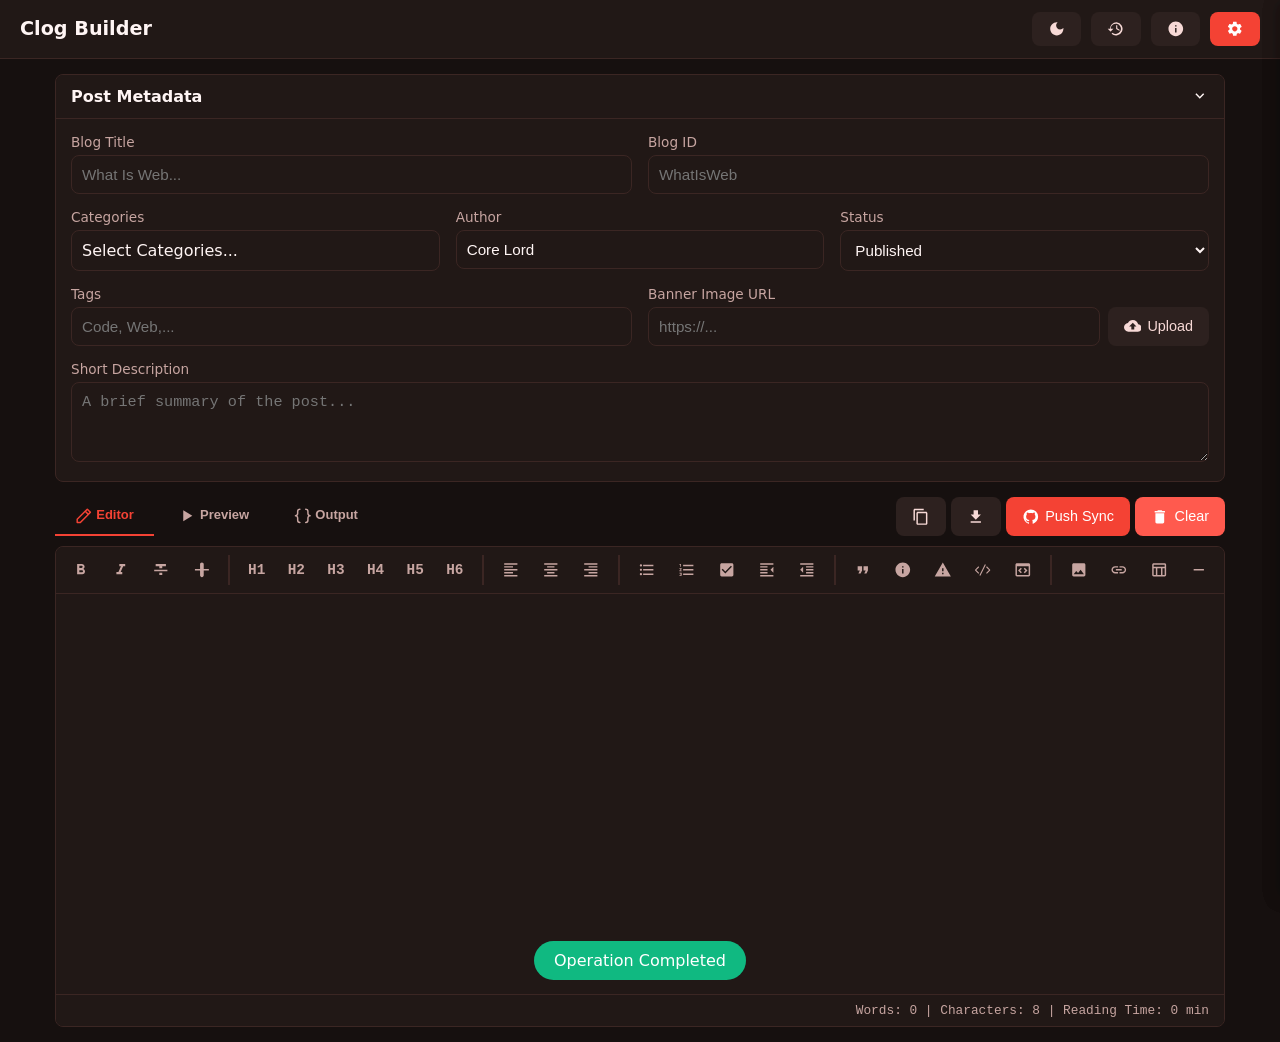
<file: Builder/index.html>
<!DOCTYPE html>
<html lang="en">

<head>
  <meta http-equiv="Content-Type" content="text/html;charset=UTF-8">
  <meta name="viewport" content="width=device-width, initial-scale=1, maximum-scale=1">

  <meta name="title" content="Clog Builder - JSON Markdown Blog Editor">
  <meta name="description" content="Create Markdown blog posts, preview content, export structured JSON payloads, upload images and sync directly to GitHub.">
  <meta name="keywords" content="markdown editor,json editor,blog builder,github blog editor,markdown preview,content management,pwa">
  <meta name="robots" content="index,follow">
  <meta name="application-name" content="Clog Builder">

  <meta name="theme-color" content="#f44234">
  <meta name="color-scheme" content="dark light">
  <meta name="mobile-web-app-capable" content="yes">
  <meta name="apple-mobile-web-app-capable" content="yes">
  <meta name="apple-mobile-web-app-status-bar-style" content="black-translucent">
  <meta name="apple-mobile-web-app-title" content="Clog Builder">

  <link rel="manifest" href="manifest.webmanifest">
  <link rel="canonical" href="https://mainroute-core.github.io/Clogs/Builder">
  <link rel="shortcut icon" type="image/x-icon" sizes="any" href="favicon.ico">
  <link rel="icon" type="image/png" sizes="16x16" href="/src/16.png">
  <link rel="icon" type="image/png" sizes="32x32" href="/src/32.png">
  <link rel="icon" type="image/png" sizes="144x144" href="/src/144.png">
  <link rel="icon" type="image/png" sizes="192x192" href="/src/192.png">
  <link rel="icon" type="image/png" sizes="512x512" href="/src/512.png">
  <link rel="apple-touch-icon" type="image/png" sizes="180x180" href="/src/apple-touch-icon.png">
  <link rel="apple-touch-icon" type="image/png" sizes="167x167" href="/src/apple-touch-167.png">
  <link rel="apple-touch-icon" type="image/png" sizes="152x152" href="/src/apple-touch-152.png">
  <link rel="apple-touch-icon" type="image/png" sizes="120x120" href="/src/apple-touch-120.png">

  <script src="libs/marked.min.js"></script>
  <script src="libs/turndown.js"></script>
  <link rel="stylesheet" href="libs/github-markdown.min.css">

  <title>Clog Builder - JSON Markdown Blog Editor</title>

  <link rel="stylesheet" href="builder.css">

</head>

<body>
  <header class="app-header">
    <h2>Clog Builder</h2>
    <div style="display: flex; gap: 10px;">
      <button class="btn btn-secondary" onclick="toggleTheme()" title="Toggle Theme (Ctrl+Alt+T)">
        <svg class="icon">
          <use href="icons.svg#icon-theme"></use>
        </svg>
      </button>
      <button class="btn btn-secondary" onclick="toggleHistory()" title="Local History Backups (Ctrl+Alt+H)">
        <svg class="icon" viewBox="0 0 24 24">
          <path fill="currentColor" d="M13 3a9 9 0 0 0-9 9H1L4.65 15.65c.1.1.25.15.4.15h.05L8.7 12H5a7 7 0 1 1 2.5 5.37l-1.3 1.3A9 9 0 1 0 13 3m-.5 4v5.25l4.25 2.5.75-1.25-3.5-2.1V7h-1.5Z"/>
        </svg>
      </button>
      <button class="btn btn-secondary" onclick="toggleInfo()" title="InFo (Ctrl+Alt+I)">
        <svg class="icon">
          <use href="icons.svg#icon-note"></use>
        </svg>
      </button>
      <button class="btn btn-primary" onclick="toggleSettings()" title="Open Settings (Ctrl+Alt+S)">
        <svg class="icon">
          <use href="icons.svg#icon-settings"></use>
        </svg>
      </button>
    </div>
  </header>

  <div id="app">
    <div class="meta-accordion">

      <div class="meta-accordion-header" onclick="toggleMeta()" title="(Ctrl+Alt+M)">
        <span>Post Metadata</span>
        <svg class="icon" id="meta-chevron">
          <use href="icons.svg#icon-chevron-down"></use>
        </svg>
      </div>

      <div class="meta-accordion-content" id="meta-content">
        <div class="meta-accordion-content-setion">
          <div class="full-width">
            <label for="title">Blog Title</label>
            <input type="text" id="title" autocomplete="off" placeholder="What Is Web...">
          </div>
          <div class="full-width">
            <label title="Leave Empty to auto fill" for="blog-id">Blog ID</label>
            <input type="text" id="blog-id" autocomplete="off" placeholder="WhatIsWeb">
          </div>
        </div>

        <div class="meta-accordion-content-setion">
          <div class="full-width">
            <label for="categories-dropdown">Categories</label>
            <div class="multi-select" id="categories-dropdown">
              <div class="select-box" id="cat-select-box" onclick="toggleDropdown('categories-list')">Select Categories...
              </div>
              <div class="dropdown-list" id="categories-list"></div>
            </div>
          </div>
          <div class="full-width">
            <label for="author">Author</label>
            <input type="text" id="author" autocomplete="on" value="Core Lord" placeholder="Core Lord" list="author-list">
            <datalist id="author-list"></datalist>
          </div>
          <div class="full-width">
            <label for="status">Status</label>
            <select id="status" title="Select Post Status">
              <option value="Un">Unpublished</option>
              <option selected value="Pub">Published </option>
              <option value="Not">Not Ready</option>
            </select>
          </div>
        </div>
        
        <div class="meta-accordion-content-setion">
          <div class="full-width">
            <label title="Separated by comma" for="tags">Tags</label>
            <input type="text" id="tags" autocomplete="off" placeholder="Code, Web,...">
          </div>
          <div class="full-width">
            <label for="url-input-div">Banner Image URL</label>
            <div id="url-input-div" style="display: flex; gap: 8px;">
              <input type="url" id="img" autocomplete="off" placeholder="https://..." style="flex: 1;">
              <button class="btn btn-secondary" onclick="triggerBannerUpload()" title="Upload (Ctrl+Alt+G)">
                <svg class="icon">
                  <use href="icons.svg#icon-upload"></use>
                </svg>
                Upload
              </button>
            </div>
          </div>
        </div>
        <div class="meta-accordion-content-setion">
          <div class="full-width">
              <label for="desc">Short Description</label>
              <textarea type="text" id="desc" placeholder="A brief summary of the post..."></textarea>
          </div>
        </div>
      </div>

    </div>

    <div class="tabs-header">
      <div class="tabs-header-section">
        <button class="tab-btn active" onclick="switchTab('editor')" title="Editor Mode (Ctrl+Alt+E)">
          <svg class="icon">
            <use href="icons.svg#icon-editor"></use>
          </svg>
          Editor
        </button>
        <button class="tab-btn" onclick="switchTab('preview')" title="Preview PayLoad (Ctrl+Alt+P)">
          <svg class="icon">
            <use href="icons.svg#icon-preview"></use>
          </svg>
          Preview
        </button>
        <button class="tab-btn" onclick="switchTab('json')" title="JSON Output PayLoad (Ctrl+Alt+J)">
          <svg class="icon">
            <use href="icons.svg#icon-json"></use>
          </svg>
          Output
        </button>
      </div>
      <div class="tabs-header-section" style="justify-content: space-around;">
      <button class="btn btn-secondary" onclick="copyJSON()" title="Copy Output (Ctrl+Alt+C)">
        <svg class="icon">
          <use href="icons.svg#icon-copy"></use>
        </svg>
      </button>
      <button class="btn btn-secondary" onclick="saveJSON()" title="Download File (Ctrl+S)">
        <svg class="icon">
          <use href="icons.svg#icon-download"></use>
        </svg>
      </button>
      <button class="btn btn-primary" onclick="pushToGithub()" title="Push To GitHub (Ctrl+P)">
        <svg class="icon">
          <use href="icons.svg#icon-github"></use>
        </svg>
        Push Sync
      </button>
      <button class="btn btn-danger" onclick="clearAll()" title="Clear Workspace (Ctrl+Alt+A)">
        <svg class="icon">
          <use href="icons.svg#icon-trash"></use>
        </svg>
        Clear
      </button>
      </div>
    </div>

    <div id="editorPane" class="pane active">
      <div class="editor-toolbar">
        <button class="toolbar-btn" onclick="toggleFormat('bold')" title="Bold (Ctrl+B)">
          <svg class="icon">
            <use href="icons.svg#icon-bold"></use>
          </svg>
        </button>
        <button class="toolbar-btn" onclick="toggleFormat('italic')" title="Italic (Ctrl+I)">
          <svg class="icon">
            <use href="icons.svg#icon-italic"></use>
          </svg>
        </button>
        <button class="toolbar-btn" onclick="toggleFormat('strike')" title="Strikethrough (Ctrl+Shift+~)">
          <svg class="icon">
            <use href="icons.svg#icon-strike"></use>
          </svg>
        </button>
        <button class="toolbar-btn" onclick="toggleFormat('highlight')" title="Highlight Text (Ctrl+H)">
          <svg class="icon">
            <use href="icons.svg#icon-highlight"></use>
          </svg>
        </button>

        <div class="toolbar-divider"></div>

        <button class="toolbar-btn" onclick="toggleBlock('h1')" title="Heading 1 (Ctrl+1)">H1</button>
        <button class="toolbar-btn" onclick="toggleBlock('h2')" title="Heading 2 (Ctrl+2)">H2</button>
        <button class="toolbar-btn" onclick="toggleBlock('h3')" title="Heading 3 (Ctrl+3)">H3</button>
        <button class="toolbar-btn" onclick="toggleBlock('h4')" title="Heading 4 (Ctrl+4)">H4</button>
        <button class="toolbar-btn" onclick="toggleBlock('h5')" title="Heading 5 (Ctrl+5)">H5</button>
        <button class="toolbar-btn" onclick="toggleBlock('h6')" title="Heading 6 (Ctrl+6)">H6</button>

        <div class="toolbar-divider"></div>

        <button class="toolbar-btn" onclick="wrapTags('<div align=\'left\'>\n\n', '\n\n</div>')" title="Align Left (Ctrl+Shift+L)">
          <svg
            class="icon">
            <use href="icons.svg#icon-align-left"></use>
          </svg>
        </button>
        <button class="toolbar-btn" onclick="wrapTags('<div align=\'center\'>\n\n', '\n\n</div>')" title="Align Center (Ctrl+Shift+C)">
          <svg class="icon">
            <use href="icons.svg#icon-align-center"></use>
          </svg>
        </button>
        <button class="toolbar-btn" onclick="wrapTags('<div align=\'right\'>\n\n', '\n\n</div>')" title="Align Right (Ctrl+Shift+R)">
          <svg class="icon">
            <use href="icons.svg#icon-align-right"></use>
          </svg>
        </button>

        <div class="toolbar-divider"></div>

        <button class="toolbar-btn" onclick="toggleBlock('ul')" title="Bullet List (Ctrl+U)">
          <svg class="icon">
            <use href="icons.svg#icon-ul"></use>
          </svg>
        </button>
        <button class="toolbar-btn" onclick="toggleBlock('ol')" title="Numbered List (Ctrl+O)">
          <svg class="icon">
            <use href="icons.svg#icon-ol"></use>
          </svg>
        </button>
        <button class="toolbar-btn" onclick="toggleBlock('task')" title="Task List (Ctrl+'[')">
          <svg class="icon">
            <use href="icons.svg#icon-task"></use>
          </svg>
        </button>

        <button class="toolbar-btn" style="transform: rotate(180deg);" onclick="handleTab(false)" title="Indent (Tab)">
          <svg class="icon">
            <use href="icons.svg#icon-indent"></use>
          </svg>
        </button>
        <button class="toolbar-btn" onclick="handleTab(true)" title="Outdent (Shift+Tab)">
          <svg class="icon">
            <use href="icons.svg#icon-outdent"></use>
          </svg>
        </button>

        <div class="toolbar-divider"></div>

        <button class="toolbar-btn" onclick="toggleBlock('quote')" title="Blockquote (Ctrl+Shift+&quot;)">
          <svg class="icon">
            <use href="icons.svg#icon-quote"></use>
          </svg>
        </button>
        
        <button class="toolbar-btn" onclick="toggleCallout('note')" title="Note Callout (Ctrl+Shift+&#33; )">
          <svg class="icon">
            <use href="icons.svg#icon-note"></use>
          </svg>
        </button>
        <button class="toolbar-btn" onclick="toggleCallout('warning')" title="Warning Callout (Ctrl+Shift+&#63;)">
          <svg class="icon">
            <use href="icons.svg#icon-warning"></use>
          </svg>
        </button>

        <button class="toolbar-btn" onclick="toggleFormat('code')" title="Inline Code (Ctrl+`)">
          <svg class="icon">
            <use href="icons.svg#icon-code-inline"></use>
          </svg>
        </button>
        <button class="toolbar-btn" onclick="toggleFormat('codeblock')" title="Code Block (Ctrl+Shift+&#60;)"><svg class="icon">
            <use href="icons.svg#icon-code-block"></use>
          </svg>
        </button>

        <div class="toolbar-divider"></div>

        <button class="toolbar-btn" onclick="triggerEditorUpload()" title="Upload Image (Ctrl+G)">
          <svg class="icon">
            <use href="icons.svg#icon-image"></use>
          </svg>
        </button>
        <button class="toolbar-btn" onclick="insertSnippet('link')" title="Insert Link (Ctrl+K)">
          <svg class="icon">
            <use href="icons.svg#icon-link"></use>
          </svg>
        </button>
        <button class="toolbar-btn" onclick="insertSnippet('table')" title="Insert Table (Ctrl+Shift+\)">
          <svg class="icon">
            <use href="icons.svg#icon-table"></use>
          </svg>
        </button>
        <button class="toolbar-btn" onclick="insertSnippet('hr')" title="Horizontal Rule (Ctrl+-)">
          <svg class="icon">
            <use href="icons.svg#icon-hr"></use>
          </svg>
        </button>
      </div>

      <div style="position: relative; flex-grow: 1; display: flex; flex-direction: column;">
        <textarea id="md-editor-textarea" placeholder="Start writing... (Drag & drop images here)&#10;Shortcuts: Ctrl+B (Bold), Ctrl+I (Italic), Ctrl+K (Link), Tab (Indent/Sub-list)&#10;Type '/' on an empty line for quick insert menu">
        </textarea>
        
        <div id="slash-menu" class="slash-menu" style="display: none;">
          <div class="slash-menu-header">Insert Element</div>
          <div class="slash-menu-item" onclick="insertSlashElement('h1')">Heading 1</div>
          <div class="slash-menu-item" onclick="insertSlashElement('h2')">Heading 2</div>
          <div class="slash-menu-item" onclick="insertSlashElement('h3')">Heading 3</div>
          <div class="slash-menu-item" onclick="insertSlashElement('ul')">Bullet List</div>
          <div class="slash-menu-item" onclick="insertSlashElement('ol')">Numbered List</div>
          <div class="slash-menu-item" onclick="insertSlashElement('task')">Task Checklist</div>
          <div class="slash-menu-item" onclick="insertSlashElement('quote')">Blockquote</div>
          <div class="slash-menu-item" onclick="insertSlashElement('codeblock')">Fenced Code Block</div>
          <div class="slash-menu-item" onclick="insertSlashElement('table')">Markdown Table</div>
          <div class="slash-menu-item" onclick="insertSlashElement('hr')">Horizontal Rule</div>
        </div>
      </div>
      
      <div class="editor-status-bar" id="editor-status">
        Words: 0 | Characters: 0 | Reading Time: 0 min
      </div>
    </div>

    <div id="previewPane" class="pane">
      <div class="json-header-toolbar">
        Preview PayLoad
      </div>
      <article class="clog-container">
        <img src="" alt="Banner" id="prev-img" class="banner-image" onerror="this.src='preview.png'" />
        <div>
          <h1 class="clog-title" id="prev-title">Blog Post Title</h1>
          <div class="clog-meta">
            <span>Date: <time id="prev-date"></time></span>
            <span>Author: <span id="prev-author"></span></span>
          </div>

          <div class="markdown-body" id="prev-body"></div>
        
          <div class="clog-meta-bottom">
            <span>Categories & Tags</span>
            <div class="tags">
              <div id="prev-cat"></div>
              <hr />
              <div id="prev-tag"></div>
            </div>
          </div>
        </div>
      </article>
    </div>

    <div id="jsonPane" class="pane">
      <div class="json-header-toolbar">
        <strong>Structured Payload</strong>
        <div style="display: flex; gap: 8px; align-items: center;">
          <label for="output-format" style="margin: 0; font-size: 0.85rem; color: var(--fg-muted);">Format:</label>
          <select id="output-format" style="width: auto; padding: 4px 8px; font-size: 0.85rem;" onchange="updateJSONPane()">
            <option value="json" selected>Structured JSON</option>
            <option value="markdown">Markdown + YAML Front Matter</option>
          </select>
        </div>
      </div>
      <pre id="json-code-block"></pre>
    </div>
  </div>

  <div id="settings-backdrop" class="backdrop" onclick="toggleSettings()"></div>
  <div id="settings-drawer" class="side-panel">
    <div class="side-panel-header">
      <span>
        <svg class="icon">
          <use href="icons.svg#icon-settings"></use>
        </svg>
        Configuration
      </span>
      <button class="toolbar-btn" onclick="toggleSettings()">
        <svg class="icon">
          <use href="icons.svg#icon-close"></use>
        </svg>
      </button>
    </div>
    <div class="side-panel-body">
      
      <span class="seperator">GitHub Repo Config</span>
      <hr class="seperator">
      <div>
        <label>GitHub Personal Token</label>
        <input type="password" id="gh-token" placeholder="ghp_...">
      </div>
      <div>
        <label>GitHub Owner / Username</label>
        <input type="text" id="gh-owner" placeholder="username">
      </div>
      <div>
        <label>GitHub Repo Name</label>
        <input type="text" id="gh-repo" placeholder="my-blog-data">
      </div>
      <div>
        <label>Target Branch</label>
        <input type="text" id="gh-branch" placeholder="main" value="main">
      </div>
      <div>
        <label>File Target Folder / Path</label>
        <input type="text" id="gh-path" placeholder="posts/" value="">
        <small style="color:var(--fg-muted);font-size:0.75rem;">
          Leave empty for root. Filename auto-generates.
        </small>
      </div>

      <span class="seperator">Image Upload Config</span>
      <hr class="seperator" />

      <div>
        <label>ImgBB API Key (Optional)</label>
        <input type="password" id="imgbb-key" placeholder="For anonymous images">
      </div>
      
      <span class="seperator">MetaData</span>
      <hr class="seperator" />

      <div>
        <label>Custom Categories (Comma separated)</label>
        <textarea id="custom-categories-input" placeholder="Tutorial, AI, WebDev" style="min-height: 60px;max-height: 160px;height: 70px;"></textarea>
      </div>

      <div>
        <label>Custom Authors (Comma separated)</label>
        <input type="text" id="custom-authors-input" placeholder="Core Lord, Jane Doe, John Smith">
      </div>

      <span class="seperator">GitHub Logs Explorer</span>
      <hr class="seperator" />

      <div>
        <label style="font-weight: 600; color: var(--primary);"></label>
        <select id="gh-posts-select" style="margin-bottom: 8px;">
          <option value="">-- No posts fetched --</option>
        </select>
        <div style="display: flex;align-items: center;flex-direction: row;gap: 1rem;padding: .2rem .5rem;">
          <button class="btn btn-secondary full-width" onclick="fetchGhPosts()" id="fetch-gh-btn" title="Fetch Repo (Ctrl+Alt+F)">
            Fetch Repo
          </button>
          <button class="btn btn-primary full-width" onclick="loadSelectedGhPost()" id="load-gh-btn" title="Load Selected Item (Ctrl+Alt+L)" disabled>
            Load Selected
          </button>
        </div>
      </div>

      <div style="margin-top: auto; padding-top: 20px;">
        <button class="btn btn-primary full-width" onclick="saveSettings()" title="Save Settings">
          Save Configuration
        </button>
      </div>
    </div>
  </div>

  <div id="history-backdrop" class="backdrop" onclick="toggleHistory()"></div>
  <div id="history-drawer" class="side-panel">
    <div class="side-panel-header">
      <span>
        <svg class="icon" viewBox="0 0 24 24" style="margin-right: 5px;">
          <path fill="currentColor" d="M13 3a9 9 0 0 0-9 9H1L4.65 15.65c.1.1.25.15.4.15h.05L8.7 12H5a7 7 0 1 1 2.5 5.37l-1.3 1.3A9 9 0 1 0 13 3m-.5 4v5.25l4.25 2.5.75-1.25-3.5-2.1V7h-1.5Z"/>
        </svg>
        Local Backup History
      </span>
      <button class="toolbar-btn" onclick="toggleHistory()">
        <svg class="icon">
          <use href="icons.svg#icon-close"></use>
        </svg>
      </button>
    </div>
    <div class="side-panel-body">
      <p style="font-size: 0.8rem; color: var(--fg-muted); margin: 0 0 10px 0;">
        Auto-backups are triggered every 60 seconds of typing.
      </p>
      <div style="display: flex; gap: 8px; margin-bottom: 15px;">
        <button class="btn btn-secondary" onclick="saveManualBackup()" title="Add Backup Manually (Ctrl+Shift+M)" style="flex: 1;">
          Manual Backup
        </button>
        <button class="btn btn-danger" onclick="clearAllBackups()" title="Clear all local backups" style="padding: 8px 12px;">
          Clear History
        </button>
      </div>
      <div id="history-list" style="display: flex; flex-direction: column; gap: 10px; overflow-y: auto; flex-grow: 1;">
      </div>
    </div>
  </div>

  <div id="info-backdrop" class="backdrop" onclick="toggleInfo()"></div>
  <div id="info-drawer" class="side-panel">
    <div class="side-panel-header">
      <span>
        <svg class="icon">
          <use href="icons.svg#icon-note"></use>
        </svg>
        Info
      </span>
      <button class="toolbar-btn" onclick="toggleInfo()">
        <svg class="icon">
          <use href="icons.svg#icon-close"></use>
        </svg>
      </button>
    </div>
    <div class="side-panel-body">
    
      <div class="info-card">
        <div class="info-title">
          <svg class="icon">
            <use href="icons.svg#icon-note"></use>
          </svg>
          <span>Clog Builder</span>
        </div>
    
        <p class="info-desc">
          JSON-powered Markdown blog editor for creating, previewing,
          exporting and syncing blog posts directly to GitHub repositories.
        </p>
      </div>
    
      <div class="info-card">
        <div class="info-title">
          <svg class="icon">
            <use href="icons.svg#icon-settings"></use>
          </svg>
          <span>Features</span>
        </div>
    
        <ul class="info-list">
          <li>Markdown Editor with Slash Commands</li>
          <li>Live Preview Rendering</li>
          <li>Structured JSON & Raw YAML Front-Matter Export</li>
          <li>Automatic Local Draft Backup History</li>
          <li>Integrated GitHub Sync & Repo Content Browser</li>
          <li>Image drag-drop upload & rich text pasting</li>
          <li>Dark / Light Theme Integration</li>
        </ul>
      </div>
    
      <div class="shortcut-table-wrap">
        <div class="table-title">
          <svg class="icon">
            <use href="icons.svg#icon-keyboard"></use>
          </svg>
          <span>Keyboard Shortcuts</span>
        </div>
        <table class="shortcut-table">
          <thead style="position: sticky; top: 49px;">
            <tr>
              <th>Action</th>
              <th>Key</th>
              <th>Details</th>
            </tr>
          </thead>
      
          <tbody>
            <tr>
              <td>Toggle Theme</td>
              <td><kbd>Ctrl</kbd>+ <kbd>Alt</kbd>+ <kbd>T</kbd></td>
              <td>Switch between light and dark theme</td>
            </tr>
            <tr>
              <td>Draft History</td>
              <td><kbd>Ctrl</kbd>+ <kbd>Alt</kbd>+ <kbd>H</kbd></td>
              <td>Open local backup drawer</td>
            </tr>
            <tr>
              <td>Open Info</td>
              <td><kbd>Ctrl</kbd>+ <kbd>Alt</kbd>+ <kbd>I</kbd></td>
              <td>Open information drawer</td>
            </tr>
            <tr>
              <td>Open Settings</td>
              <td><kbd>Ctrl</kbd>+ <kbd>Alt</kbd>+ <kbd>S</kbd></td>
              <td>Open configuration panel</td>
            </tr>
            <tr>
              <td>Toggle Metadata</td>
              <td><kbd>Ctrl</kbd>+ <kbd>Alt</kbd>+ <kbd>M</kbd></td>
              <td>Expand or collapse metadata section</td>
            </tr>
            <tr>
              <td>Editor Tab</td>
              <td><kbd>Ctrl</kbd>+ <kbd>Alt</kbd>+ <kbd>E</kbd></td>
              <td>Switch to markdown editor</td>
            </tr>
            <tr>
              <td>Preview Tab</td>
              <td><kbd>Ctrl</kbd>+ <kbd>Alt</kbd>+ <kbd>P</kbd></td>
              <td>Switch to preview mode</td>
            </tr>
            <tr>
              <td>JSON Output Tab</td>
              <td><kbd>Ctrl</kbd>+ <kbd>Alt</kbd>+ <kbd>J</kbd></td>
              <td>View generated JSON payload</td>
            </tr>
            <tr>
              <td>Copy Output</td>
              <td><kbd>Ctrl</kbd>+ <kbd>Alt</kbd>+ <kbd>C</kbd></td>
              <td>Copy JSON output</td>
            </tr>
            <tr>
              <td>Download File</td>
              <td><kbd>Ctrl</kbd>+ <kbd>S</kbd></td>
              <td>Download generated JSON file</td>
            </tr>
            <tr>
              <td>Push Sync</td>
              <td><kbd>Ctrl</kbd>+ <kbd>P</kbd></td>
              <td>Push post directly to GitHub</td>
            </tr>
            <tr>
              <td>Clear Workspace</td>
              <td><kbd>Ctrl</kbd>+ <kbd>Alt</kbd>+ <kbd>A</kbd></td>
              <td>Reset editor and metadata fields</td>
            </tr>
            <tr>
              <td>Banner Upload</td>
              <td><kbd>Ctrl</kbd>+ <kbd>Alt</kbd>+ <kbd>G</kbd></td>
              <td>Upload banner image</td>
            </tr>
            <tr>
              <td>Insert Image</td>
              <td><kbd>Ctrl</kbd>+ <kbd>G</kbd></td>
              <td>Upload image into markdown content</td>
            </tr>
            <tr>
              <td>Bold</td>
              <td><kbd>Ctrl</kbd>+ <kbd>B</kbd></td>
              <td>Toggle bold text</td>
            </tr>
            <tr>
              <td>Italic</td>
              <td><kbd>Ctrl</kbd>+ <kbd>I</kbd></td>
              <td>Toggle italic text</td>
            </tr>
            <tr>
              <td>Highlight</td>
              <td><kbd>Ctrl</kbd>+ <kbd>H</kbd></td>
              <td>Highlight selected text</td>
            </tr>
            <tr>
              <td>Inline Code</td>
              <td><kbd>Ctrl</kbd>+ <kbd>`</kbd></td>
              <td>Wrap selection with inline code</td>
            </tr>
            <tr>
              <td>Code Block</td>
              <td><kbd>Ctrl</kbd>+ <kbd>Shift</kbd>+ <kbd>&lt;</kbd></td>
              <td>Insert fenced code block</td>
            </tr>
            <tr>
              <td>Heading 1</td>
              <td><kbd>Ctrl</kbd>+ <kbd>1</kbd></td>
              <td>Insert H1 heading</td>
            </tr>
            <tr>
              <td>Heading 2</td>
              <td><kbd>Ctrl</kbd>+ <kbd>2</kbd></td>
              <td>Insert H2 heading</td>
            </tr>
            <tr>
              <td>Heading 3</td>
              <td><kbd>Ctrl</kbd>+ <kbd>3</kbd></td>
              <td>Insert H3 heading</td>
            </tr>
            <tr>
              <td>Heading 4</td>
              <td><kbd>Ctrl</kbd>+ <kbd>4</kbd></td>
              <td>Insert H4 heading</td>
            </tr>
            <tr>
              <td>Heading 5</td>
              <td><kbd>Ctrl</kbd>+ <kbd>5</kbd></td>
              <td>Insert H5 heading</td>
            </tr>
            <tr>
              <td>Heading 6</td>
              <td><kbd>Ctrl</kbd>+ <kbd>6</kbd></td>
              <td>Insert H6 heading</td>
            </tr>
            <tr>
              <td>Bullet List</td>
              <td><kbd>Ctrl</kbd>+ <kbd>U</kbd></td>
              <td>Create unordered list</td>
            </tr>
            <tr>
              <td>Numbered List</td>
              <td><kbd>Ctrl</kbd>+ <kbd>O</kbd></td>
              <td>Create ordered list</td>
            </tr>
            <tr>
              <td>Task List</td>
              <td><kbd>Ctrl</kbd>+ <kbd>[</kbd></td>
              <td>Create checklist items</td>
            </tr>
            <tr>
              <td>Align Left</td>
              <td><kbd>Ctrl</kbd>+ <kbd>Shift</kbd>+ <kbd>L</kbd></td>
              <td>Wrap content in left-aligned container</td>
            </tr>
            <tr>
              <td>Align Center</td>
              <td><kbd>Ctrl</kbd>+ <kbd>Shift</kbd>+ <kbd>C</kbd></td>
              <td>Wrap content in centered container</td>
            </tr>
            <tr>
              <td>Align Right</td>
              <td><kbd>Ctrl</kbd>+ <kbd>Shift</kbd>+ <kbd>R</kbd></td>
              <td>Wrap content in right-aligned container</td>
            </tr>
            <tr>
              <td>Block Quote</td>
              <td><kbd>Ctrl</kbd>+ <kbd>Shift</kbd>+ <kbd>"</kbd></td>
              <td>Insert blockquote</td>
            </tr>
            <tr>
              <td>Note Callout</td>
              <td><kbd>Ctrl</kbd>+ <kbd>Shift</kbd>+ <kbd>!</kbd></td>
              <td>Insert note callout block</td>
            </tr>
            <tr>
              <td>Warning Callout</td>
              <td><kbd>Ctrl</kbd>+ <kbd>Shift</kbd>+ <kbd>?</kbd></td>
              <td>Insert warning callout block</td>
            </tr>
            <tr>
              <td>Insert Link</td>
              <td><kbd>Ctrl</kbd>+ <kbd>K</kbd></td>
              <td>Insert markdown hyperlink</td>
            </tr>
            <tr>
              <td>Insert Table</td>
              <td><kbd>Ctrl</kbd>+ <kbd>Shift</kbd>+ <kbd>\</kbd></td>
              <td>Insert markdown table template</td>
            </tr>
            <tr>
              <td>Horizontal Rule</td>
              <td><kbd>Ctrl</kbd>+ <kbd>-</kbd></td>
              <td>Insert separator line</td>
            </tr>
            <tr>
              <td>Indent</td>
              <td><kbd>Tab</kbd></td>
              <td>Indent selected lines</td>
            </tr>
            <tr>
              <td>Outdent</td>
              <td><kbd>Shift</kbd>+ <kbd>Tab</kbd></td>
              <td>Remove indentation</td>
            </tr>
          </tbody>
        </table>
      </div>
    
    </div>
  </div>

  <div class="modal-overlay" id="upload-modal">
    <div class="modal">
      <h3 style="margin-top:0;">
        <svg class="icon">
          <use href="icons.svg#icon-upload"></use>
        </svg>
        Upload Asset
      </h3>
      <div style="margin-bottom: 15px;font-size: 0.9rem;display: flex;flex-direction: row;">
        <label style="display: flex; gap: 8px; margin-bottom: 8px;">
          <input type="radio" name="upload-dest" style="width: auto;" value="github" checked>
          GitHub Repo (ImgBanner/)
        </label>
        <label style="display: flex; gap: 8px;">
          <input type="radio" name="upload-dest" style="width: auto;" value="imgbb">
          ImgBB Server
        </label>
      </div>
      <div class="modal-dropzone" id="modal-dropzone" onclick="document.getElementById('modal-file-input').click()">
        <svg class="icon" style="width: 3rem; height: 3rem; color: var(--primary);">
          <use href="icons.svg#icon-upload"></use>
        </svg>
        <p style="margin: 10px 0 0 0; font-size: 0.9rem;">Drag & drop image, or click to browse</p>
        <input type="file" id="modal-file-input" style="display: none;" accept="image/*">
      </div>
      <div id="modal-status-msg" style="font-size: 0.85rem; margin-bottom: 15px; font-weight: 500; text-align: center;">
      </div>
      <div style="display: flex; justify-content: flex-end; gap: 10px;">
        <button class="btn btn-secondary" onclick="closeUploadModal()">
          Cancel
        </button>
        <button class="btn btn-primary" id="modal-upload-btn" onclick="startModalUpload()">
          Upload
        </button>
      </div>
    </div>
  </div>

  <div id="toast" class="toast">Operation Completed</div>

  <script src="builder.js"></script>
  <script src="libs/toaster.js"></script>

</body>

</html>
</file>
<file: Builder/builder.css>
:root {
    --bg-main: #16100f;
    --bg-card: #211816;
    --fg-main: #fff5f4;
    --fg-muted: #c7a5a1;
    --border: #3b2623;
    --primary: #f44234;
    --primary-hover: #ff5b4f;
    --secondary: #2d211f;
    --secondary-hover: #3b2b28;
    --secondary-text: #f7d9d6;
    --danger: #ff5a4e;
    --danger-hover: #ff7167;
    --success: #16a34a;
    --warning: #f59e0b;
    --radius: 8px;
    --transition: 0.2s ease-in-out;
}

[data-theme="light"] {
    --bg-main: #faf7f7;
    --bg-card: #ffffff;
    --fg-main: #2b1614;
    --fg-muted: #7a5c58;
    --border: #ecd6d3;
    --primary: #f44234;
    --primary-hover: #e23729;
    --secondary: #f7e6e4;
    --secondary-hover: #f0d5d1;
    --secondary-text: #6a2a24;
    --danger: #d92f21;
    --danger-hover: #b8261a;
}

* {
    box-sizing: border-box;
}

body {
    margin: 0;
    padding: 0;
    font-family: system-ui, -apple-system, sans-serif;
    background: var(--bg-main);
    color: var(--fg-main);
    display: flex;
    flex-direction: column;
    min-height: 100vh;
    overflow-x: hidden;
}

.icon {
    width: 1.1rem;
    height: 1.1rem;
    fill: currentColor;
    vertical-align: middle;
    display: inline-block;
}

.btn {
    display: inline-flex;
    align-items: center;
    justify-content: center;
    gap: 6px;
    padding: 8px 16px;
    border: none;
    border-radius: var(--radius);
    font-weight: 500;
    cursor: pointer;
    transition: var(--transition);
    font-size: 0.9rem;
    text-decoration: none;
}

.btn-primary {
    background: var(--primary);
    color: #fff;
}

.btn-primary:hover {
    background: var(--primary-hover);
}

.btn-secondary {
    background: var(--secondary);
    color: var(--secondary-text);
}

.btn-secondary:hover {
    background: var(--secondary-hover);
}

.btn-danger {
    background: var(--danger);
    color: #fff;
}

.btn-danger:hover {
    background: var(--danger-hover);
}

.toolbar-btn {
    background: transparent;
    border: none;
    color: var(--fg-muted);
    cursor: pointer;
    padding: 6px 8px;
    border-radius: 4px;
    display: inline-flex;
    align-items: center;
    justify-content: center;
    font-weight: bold;
    font-family: monospace;
    font-size: 0.9rem;
}

.toolbar-btn:hover {
    background: var(--secondary);
    color: var(--fg-main);
}

.toolbar-divider {
    display: none;
    width: 2px;
    background: var(--border);
    margin: 0 4px;
    height: 30px;
}

input,
select,
textarea {
    width: 100%;
    padding: 10px;
    border-radius: var(--radius);
    border: 1px solid var(--border);
    background: var(--bg-card);
    color: var(--fg-main);
    font-size: 0.95rem;
    outline: none;
    transition: var(--transition);
}


textarea {
    resize: vertical;
}

input:focus,
select:focus,
textarea:focus {
    border-color: var(--primary);
}

label {
    display: block;
    margin-bottom: 5px;
    font-weight: 500;
    font-size: 0.85rem;
    color: var(--fg-muted);
}

.app-header {
    display: flex;
    justify-content: space-between;
    align-items: center;
    padding: 12px 20px;
    background: var(--bg-card);
    border-bottom: 1px solid var(--border);
}

.app-header h2 {
    margin: 0;
    font-size: 1.2rem;
    display: flex;
    align-items: center;
    gap: 8px;
}

#app {
    display: flex;
    flex-direction: column;
    flex-grow: 1;
    padding: 15px;
    max-width: 1200px;
    margin: 0 auto;
    width: 100%;
}

.meta-accordion {
    background: var(--bg-card);
    border: 1px solid var(--border);
    border-radius: var(--radius);
    margin-bottom: 15px;
    overflow: hidden;
}

.meta-accordion-header {
    padding: 12px 15px;
    background: var(--bg-card);
    cursor: pointer;
    display: flex;
    justify-content: space-between;
    align-items: center;
    font-weight: 600;
}

.meta-accordion-header:hover {
    background: var(--secondary);
}

.meta-accordion-content {
    display: none;
    padding: 15px;
    border-top: 1px solid var(--border);
    grid-template-columns: repeat(auto-fit, minmax(200px, 1fr));
    gap: 15px;
}

.meta-accordion-content.show {
    display: grid;
}

.meta-accordion-content-setion {
    grid-column: 1 / -1;
    display: flex;
    flex-direction: column;
    gap: 1rem;
}

.meta-accordion-content .full-width {
    width: 100%;
}

.meta-accordion-content textarea {
    min-height: 75px;
    height: 80px;
    max-height: 200px;
    width: 100%;
    resize: vertical;
}

.multi-select {
    position: relative;
}

.select-box {
    padding: 10px;
    width: 100%;
    white-space: nowrap;
    overflow: hidden;
    border: 1px solid var(--border);
    border-radius: var(--radius);
    background: var(--bg-card);
    cursor: pointer;
    color: var(--fg-main);
}

.dropdown-list {
    display: none;
    position: absolute;
    top: 100%;
    left: 0;
    right: 0;
    background: var(--bg-card);
    border: 1px solid var(--border);
    border-radius: var(--radius);
    z-index: 10;
    max-height: 200px;
    overflow-y: auto;
    box-shadow: 0 4px 6px rgba(0, 0, 0, 0.1);
    flex-direction: column;
    align-items: flex-start;
    text-align: left;
    white-space: nowrap;
}

.dropdown-list.show {
    display: flex;
}

.dropdown-list label {
    padding: 8px 12px;
    margin: 0;
    cursor: pointer;
    display: flex;
    align-items: center;
    gap: 8px;
}

.dropdown-list label:hover {
    background: var(--secondary);
}

.tabs-header {
    display: flex;
    flex-direction: column;
    justify-content: space-between;
    gap: 5px;
    margin-bottom: 10px;
}

.tabs-header-section {
    display: flex;
    gap: 5px;
    justify-content: center;
}

.tab-btn {
    padding: 10px 20px;
    border: none;
    background: transparent;
    color: var(--fg-muted);
    cursor: pointer;
    font-weight: 600;
    border-bottom: 2px solid transparent;
    font-size: small;
}

.tab-btn.active {
    color: var(--primary);
    border-bottom-color: var(--primary);
}

.pane {
    display: none;
    flex-direction: column;
    flex-grow: 1;
    min-height: 400px;
    background: var(--bg-card);
    border: 1px solid var(--border);
    border-radius: var(--radius);
    overflow: hidden;
}

.pane.active {
    display: flex;
}

.editor-toolbar {
    display: flex;
    gap: 2px;
    flex-wrap: wrap;
    padding: 8px;
    border-bottom: 1px solid var(--border);
    background: var(--bg-card);
    align-items: center;
    justify-content: space-between;
}

#md-editor-textarea {
    flex-grow: 1;
    border: none;
    border-radius: 0;
    padding: 15px;
    resize: none;
    min-height: 400px;
    font-family: monospace;
    line-height: 1.6;
    font-size: 1rem;
}

#md-editor-textarea.drag-over {
    background: rgba(59, 130, 246, 0.1);
}

.clog-container {
    padding: 20px;
    overflow-y: auto;
    max-height: 75vh;
}

.banner-image {
    width: 100%;
    max-height: 300px;
    object-fit: cover;
    border-radius: var(--radius);
    margin-bottom: 20px;
}

.clog-title {
    margin-top: 0;
}

.clog-meta {
    display: flex;
    flex-wrap: wrap;
    gap: 15px;
    margin-bottom: 20px;
    padding-bottom: 10px;
    border-bottom: 2px solid var(--border);
    color: var(--fg-muted);
    font-size: 0.9rem;
}

.clog-meta-bottom {
    display: flex;
    flex-direction: column;
    gap: 15px;
    margin-top: 20px;
    padding-top: 10px;
    border-top: 2px solid var(--border);
    color: var(--fg-muted);
    font-size: 0.9rem;
}

.clog-meta-bottom .tags div {
    display: flex;
    gap: 5px;
    flex-wrap: wrap;
}

.cat-badge {
    background: var(--primary);
    color: #fff;
    padding: 2px 8px;
    border-radius: 12px;
    font-size: 0.8rem;
    margin-right: 5px;
}

mark {
    background-color: rgba(250, 204, 21, 0.4);
    color: inherit;
    padding: 0 4px;
    border-radius: 4px;
}

.json-header-toolbar {
    display: flex;
    justify-content: space-between;
    align-items: center;
    flex-wrap: wrap;
    gap: 10px;
    padding: 10px 15px;
    border-bottom: 1px solid var(--border);
    background: var(--bg-card);
}

#json-code-block {
    padding: 15px;
    margin: 0;
    white-space: pre-wrap;
    word-break: break-all;
    background: var(--bg-main);
    flex-grow: 1;
    font-family: monospace;
    overflow-y: auto;
    max-height: 75vh;
}

.backdrop {
    position: fixed;
    top: 0;
    left: 0;
    width: 100vw;
    height: 100vh;
    background: rgba(0, 0, 0, 0.5);
    z-index: 99;
    display: none;
    opacity: 0;
    transition: opacity 0.3s;
}

.side-panel {
    position: fixed;
    top: 0;
    right: 0;
    width: 400px;
    max-width: 100vw;
    height: 100vh;
    background: var(--bg-card);
    box-shadow: -4px 0 15px rgba(0, 0, 0, 0.1);
    z-index: 100;
    transform: translateX(100%);
    transition: transform 0.3s ease;
    display: flex;
    flex-direction: column;
}

.side-panel.open {
    transform: translateX(0);
}

.backdrop.open {
    display: block;
    opacity: 1;
}

.side-panel-header {
    padding: 15px;
    border-bottom: 1px solid var(--border);
    display: flex;
    justify-content: space-between;
    align-items: center;
    font-weight: bold;
}

.side-panel-body span.seperator {
    margin: .5rem auto -.5rem;
    padding: 0.5rem 0 0;
    text-align: left;
    width: 100%;
    color: var(--primary);
}

.side-panel-body hr.seperator {
    border: 0;
    border-top: 1px solid var(--border);
    margin: 5px 0;
}


.side-panel-body {
    padding: 15px;
    overflow-y: auto;
    flex-grow: 1;
    display: flex;
    flex-direction: column;
    gap: 15px;
}

.info-card {
    background: var(--bg-main);
    border: 1px solid var(--border);
    border-radius: var(--radius);
    padding: 14px;
}

.info-title {
    display: flex;
    align-items: center;
    gap: 8px;
    font-weight: 600;
    margin-bottom: 10px;
}

.info-desc {
    margin: 0;
    color: var(--fg-muted);
    line-height: 1.5;
    font-size: 0.9rem;
}

.info-list {
    margin: 0;
    padding-left: 18px;
    color: var(--fg-muted);
    display: flex;
    flex-direction: column;
    gap: 6px;
}

.shortcut-table-wrap {
    overflow-x: auto;
    white-space: nowrap;
    background: var(--bg-main);
}

.shortcut-table-wrap .table-title {
    position: sticky;
    top: 0;
    left: 0;
    height: 50px;
    padding: 14px;
    background: var(--bg-main);
}

.shortcut-table {
    width: 100%;
    border-collapse: collapse;
    font-size: 0.85rem;
}

.shortcut-table th,
.shortcut-table td {
    border: 1px solid var(--border);
    padding: 8px;
    text-align: left;
}

.shortcut-table th {
    background: var(--secondary);
}

kbd {
    background: var(--secondary);
    border: 1px solid var(--border);
    border-radius: 4px;
    padding: 2px 6px;
    font-size: 0.8rem;
    white-space: nowrap;
}

.modal-overlay {
    display: none;
    position: fixed;
    top: 0;
    left: 0;
    width: 100%;
    height: 100%;
    background: rgba(0, 0, 0, 0.5);
    z-index: 1000;
    align-items: center;
    justify-content: center;
}

.modal {
    background: var(--bg-card);
    width: 90%;
    max-width: 400px;
    padding: 20px;
    border-radius: var(--radius);
    box-shadow: 0 10px 25px rgba(0, 0, 0, 0.2);
}

.modal-dropzone {
    border: 2px dashed var(--border);
    padding: 30px 10px;
    text-align: center;
    border-radius: var(--radius);
    cursor: pointer;
    transition: var(--transition);
    margin: 15px 0;
}

.modal-dropzone.drag-over {
    border-color: var(--primary);
    background: rgba(59, 130, 246, 0.05);
}

.toast {
    position: fixed;
    bottom: 20px;
    left: 50%;
    transform: translateX(-50%) translateY(100px);
    background: #10b981;
    color: white;
    padding: 10px 20px;
    border-radius: 30px;
    transition: transform 0.3s;
    z-index: 2000;
    font-weight: 500;
    text-align: center;
}

.toast.error {
    background: var(--danger);
}

.toast.info {
    background: var(--primary);
}

.toast.show {
    transform: translateX(-50%) translateY(0);
}

.full-width {
    width: 100%;
}

.editor-status-bar {
    display: flex;
    justify-content: flex-end;
    gap: 15px;
    padding: 8px 15px;
    background: var(--bg-card);
    border-top: 1px solid var(--border);
    color: var(--fg-muted);
    font-size: 0.8rem;
    font-family: monospace;
    user-select: none;
}

.slash-menu {
    position: absolute;
    background: var(--bg-card);
    border: 1px solid var(--border);
    border-radius: var(--radius);
    box-shadow: 0 8px 30px rgba(0, 0, 0, 0.4);
    max-height: 250px;
    overflow-y: auto;
    width: 220px;
    z-index: 101;
    display: flex;
    flex-direction: column;
}

.slash-menu-header {
    padding: 8px 12px;
    font-size: 0.7rem;
    text-transform: uppercase;
    font-weight: bold;
    color: var(--fg-muted);
    border-bottom: 1px solid var(--border);
    background: var(--bg-main);
    position: sticky;
    top: 0;
    user-select: none;
}

.slash-menu-item {
    padding: 8px 12px;
    font-size: 0.85rem;
    cursor: pointer;
    transition: var(--transition);
    color: var(--fg-main);
    text-align: left;
    user-select: none;
}

.slash-menu-item:hover,
.slash-menu-item.active {
    background: var(--secondary);
    color: var(--primary);
}

.history-item {
    background: var(--bg-main);
    border: 1px solid var(--border);
    border-radius: var(--radius);
    padding: 10px;
    display: flex;
    flex-direction: column;
    gap: 6px;
    transition: var(--transition);
}

.history-item:hover {
    border-color: var(--primary);
}

.history-item-title {
    font-weight: 600;
    font-size: 0.9rem;
    color: var(--fg-main);
    overflow: hidden;
    text-overflow: ellipsis;
    white-space: nowrap;
}

.history-item-meta {
    display: flex;
    justify-content: space-between;
    align-items: center;
    font-size: 0.75rem;
    color: var(--fg-muted);
}

.history-item-actions {
    display: flex;
    gap: 6px;
    margin-top: 4px;
}

.history-item-actions button {
    flex: 1;
    font-size: 0.75rem;
    padding: 5px;
    border-radius: 4px;
}

hr {
    border: 0;
    border-top: 1px solid var(--border);
    margin: 10px 0;
}

@media (min-width: 480px) {

    .meta-accordion-content-setion,
    .tabs-header {
        flex-direction: row;
    }

    .toolbar-divider {
        display: block;
    }
}

@media (max-width: 768px) {
    .app-header h2 {
        font-size: 1rem;
    }

    .json-header-toolbar {
        flex-direction: column;
        align-items: stretch;
    }

    .json-header-toolbar>div {
        display: flex;
        flex-direction: column;
    }
}

::-webkit-scrollbar {
    width: 4px;
    height: 4px;
}

::-webkit-scrollbar-track {
    background: transparent;
    margin-block: 5px;
}

::-webkit-scrollbar-thumb {
    background: var(--primary);
    border-radius: 20px;
    cursor: grab;
}

::-webkit-scrollbar-thumb:active {
    background: var(--primary-hover);
    cursor: grabbing;
}
</file>
<file: Builder/libs/github-markdown.min.css>
@media (prefers-color-scheme:dark){.markdown-body,[data-theme=dark]{color-scheme:dark;--color-prettylights-syntax-comment:#c7a5a1;--color-prettylights-syntax-constant:#ff8a7f;--color-prettylights-syntax-entity:#ff6e63;--color-prettylights-syntax-storage-modifier-import:#fff5f4;--color-prettylights-syntax-entity-tag:#ff7d73;--color-prettylights-syntax-keyword:#f44234;--color-prettylights-syntax-string:#ffb26d;--color-prettylights-syntax-variable:#ff9b54;--color-prettylights-syntax-brackethighlighter-unmatched:#ff5a4e;--color-prettylights-syntax-invalid-illegal-text:#ffffff;--color-prettylights-syntax-invalid-illegal-bg:#8a1d15;--color-prettylights-syntax-carriage-return-text:#ffffff;--color-prettylights-syntax-carriage-return-bg:#b3261e;--color-prettylights-syntax-string-regexp:#ffb26d;--color-prettylights-syntax-markup-list:#ffd27d;--color-prettylights-syntax-markup-heading:#f44234;--color-prettylights-syntax-markup-italic:#fff5f4;--color-prettylights-syntax-markup-bold:#fff5f4;--color-prettylights-syntax-markup-deleted-text:#ffc8c2;--color-prettylights-syntax-markup-deleted-bg:#5a1712;--color-prettylights-syntax-markup-inserted-text:#8de4a8;--color-prettylights-syntax-markup-inserted-bg:#0b3b1a;--color-prettylights-syntax-markup-changed-text:#ffd4a5;--color-prettylights-syntax-markup-changed-bg:#5f2d07;--color-prettylights-syntax-markup-ignored-text:#ffffff;--color-prettylights-syntax-markup-ignored-bg:#f44234;--color-prettylights-syntax-meta-diff-range:#ff8a7f;--color-prettylights-syntax-brackethighlighter-angle:#c7a5a1;--color-prettylights-syntax-sublimelinter-gutter-mark:#7a5c58;--color-prettylights-syntax-constant-other-reference-link:#ff8a7f;--color-fg-default:#fff5f4;--color-fg-muted:#c7a5a1;--color-fg-subtle:#a8837f;--color-canvas-default:#16100f;--color-canvas-subtle:#211816;--color-border-default:#3b2623;--color-border-muted:#2d1c19;--color-neutral-muted:rgba(244,66,52,.15);--color-accent-fg:#f44234;--color-accent-emphasis:#ff5b4f;--color-success-fg:#4ade80;--color-success-emphasis:#22c55e;--color-attention-fg:#fbbf24;--color-attention-emphasis:#f59e0b;--color-attention-subtle:rgba(245,158,11,.15);--color-danger-fg:#ff5a4e;--color-danger-emphasis:#ff7167;--color-done-fg:#ff8a7f;--color-done-emphasis:#ff6e63}}@media (prefers-color-scheme:light){.markdown-body,[data-theme=light]{color-scheme:light;--color-prettylights-syntax-comment:#8c6b67;--color-prettylights-syntax-constant:#c73529;--color-prettylights-syntax-entity:#d94d40;--color-prettylights-syntax-storage-modifier-import:#2b1614;--color-prettylights-syntax-entity-tag:#b02e23;--color-prettylights-syntax-keyword:#f44234;--color-prettylights-syntax-string:#c65f16;--color-prettylights-syntax-variable:#a83a00;--color-prettylights-syntax-brackethighlighter-unmatched:#b3261e;--color-prettylights-syntax-invalid-illegal-text:#ffffff;--color-prettylights-syntax-invalid-illegal-bg:#b3261e;--color-prettylights-syntax-carriage-return-text:#ffffff;--color-prettylights-syntax-carriage-return-bg:#d63f31;--color-prettylights-syntax-string-regexp:#ba4b0f;--color-prettylights-syntax-markup-list:#8f4e00;--color-prettylights-syntax-markup-heading:#f44234;--color-prettylights-syntax-markup-italic:#2b1614;--color-prettylights-syntax-markup-bold:#2b1614;--color-prettylights-syntax-markup-deleted-text:#b3261e;--color-prettylights-syntax-markup-deleted-bg:#ffe4e1;--color-prettylights-syntax-markup-inserted-text:#0f7d33;--color-prettylights-syntax-markup-inserted-bg:#dcfce7;--color-prettylights-syntax-markup-changed-text:#b45309;--color-prettylights-syntax-markup-changed-bg:#ffedd5;--color-prettylights-syntax-markup-ignored-text:#ffffff;--color-prettylights-syntax-markup-ignored-bg:#f44234;--color-prettylights-syntax-meta-diff-range:#d94d40;--color-prettylights-syntax-brackethighlighter-angle:#8c6b67;--color-prettylights-syntax-sublimelinter-gutter-mark:#b39a96;--color-prettylights-syntax-constant-other-reference-link:#c73529;--color-fg-default:#2b1614;--color-fg-muted:#7a5c58;--color-fg-subtle:#947571;--color-canvas-default:#ffffff;--color-canvas-subtle:#fff6f5;--color-border-default:#ecd6d3;--color-border-muted:#f3e4e1;--color-neutral-muted:rgba(244,66,52,.08);--color-accent-fg:#f44234;--color-accent-emphasis:#e23729;--color-success-fg:#16a34a;--color-success-emphasis:#15803d;--color-attention-fg:#d97706;--color-attention-emphasis:#b45309;--color-attention-subtle:#fff7ed;--color-danger-fg:#d92f21;--color-danger-emphasis:#b3261e;--color-done-fg:#d94d40;--color-done-emphasis:#c73529}}.markdown-body{-ms-text-size-adjust:100%;-webkit-text-size-adjust:100%;margin:0;color:var(--color-fg-default);background-color:var(--color-canvas-default);font-family:-apple-system,BlinkMacSystemFont,"Segoe UI","Noto Sans",Helvetica,Arial,sans-serif,"Apple Color Emoji","Segoe UI Emoji";font-size:16px;line-height:1.5;word-wrap:break-word}.markdown-body .octicon{display:inline-block;fill:currentColor;vertical-align:text-bottom}.markdown-body h1:hover .anchor .octicon-link:before,.markdown-body h2:hover .anchor .octicon-link:before,.markdown-body h3:hover .anchor .octicon-link:before,.markdown-body h4:hover .anchor .octicon-link:before,.markdown-body h5:hover .anchor .octicon-link:before,.markdown-body h6:hover .anchor .octicon-link:before{width:16px;height:16px;content:' ';display:inline-block;background-color:currentColor;-webkit-mask-image:url("data:image/svg+xml,<svg xmlns='http://www.w3.org/2000/svg' viewBox='0 0 16 16' version='1.1' aria-hidden='true'><path fill-rule='evenodd' d='M7.775 3.275a.75.75 0 001.06 1.06l1.25-1.25a2 2 0 112.83 2.83l-2.5 2.5a2 2 0 01-2.83 0 .75.75 0 00-1.06 1.06 3.5 3.5 0 004.95 0l2.5-2.5a3.5 3.5 0 00-4.95-4.95l-1.25 1.25zm-4.69 9.64a2 2 0 010-2.83l2.5-2.5a2 2 0 012.83 0 .75.75 0 001.06-1.06 3.5 3.5 0 00-4.95 0l-2.5 2.5a3.5 3.5 0 004.95 4.95l1.25-1.25a.75.75 0 00-1.06-1.06l-1.25 1.25a2 2 0 01-2.83 0z'></path></svg>");mask-image:url("data:image/svg+xml,<svg xmlns='http://www.w3.org/2000/svg' viewBox='0 0 16 16' version='1.1' aria-hidden='true'><path fill-rule='evenodd' d='M7.775 3.275a.75.75 0 001.06 1.06l1.25-1.25a2 2 0 112.83 2.83l-2.5 2.5a2 2 0 01-2.83 0 .75.75 0 00-1.06 1.06 3.5 3.5 0 004.95 0l2.5-2.5a3.5 3.5 0 00-4.95-4.95l-1.25 1.25zm-4.69 9.64a2 2 0 010-2.83l2.5-2.5a2 2 0 012.83 0 .75.75 0 001.06-1.06 3.5 3.5 0 00-4.95 0l-2.5 2.5a3.5 3.5 0 004.95 4.95l1.25-1.25a.75.75 0 00-1.06-1.06l-1.25 1.25a2 2 0 01-2.83 0z'></path></svg>")}.markdown-body details,.markdown-body figcaption,.markdown-body figure{display:block}.markdown-body summary{display:list-item}.markdown-body [hidden]{display:none!important}.markdown-body a{background-color:transparent;color:var(--color-accent-fg);text-decoration:none}.markdown-body abbr[title]{border-bottom:none;-webkit-text-decoration:underline dotted;text-decoration:underline dotted}.markdown-body b,.markdown-body strong{font-weight:var(--base-text-weight-semibold,600)}.markdown-body dfn{font-style:italic}.markdown-body h1{margin:.67em 0;font-weight:var(--base-text-weight-semibold,600);padding-bottom:.3em;font-size:2em;border-bottom:1px solid var(--color-border-muted)}.markdown-body mark{background-color:var(--color-attention-subtle);color:var(--color-fg-default)}.markdown-body small{font-size:90%}.markdown-body sub,.markdown-body sup{font-size:75%;line-height:0;position:relative;vertical-align:baseline}.markdown-body sub{bottom:-.25em}.markdown-body sup{top:-.5em}.markdown-body img{border-style:none;max-width:100%;box-sizing:content-box;background-color:var(--color-canvas-default)}.markdown-body code,.markdown-body kbd,.markdown-body pre,.markdown-body samp{font-family:monospace;font-size:1em}.markdown-body figure{margin:1em 40px}.markdown-body hr{box-sizing:content-box;overflow:hidden;background:0 0;border-bottom:1px solid var(--color-border-muted);height:.25em;padding:0;margin:24px 0;background-color:var(--color-border-default);border:0}.markdown-body input{font:inherit;margin:0;overflow:visible;font-family:inherit;font-size:inherit;line-height:inherit}.markdown-body [type=button],.markdown-body [type=reset],.markdown-body [type=submit]{-webkit-appearance:button;appearance:button}.markdown-body [type=checkbox],.markdown-body [type=radio]{box-sizing:border-box;padding:0}.markdown-body [type=number]::-webkit-inner-spin-button,.markdown-body [type=number]::-webkit-outer-spin-button{height:auto}.markdown-body [type=search]::-webkit-search-cancel-button,.markdown-body [type=search]::-webkit-search-decoration{-webkit-appearance:none;appearance:none}.markdown-body::-webkit-input-placeholder{color:inherit;opacity:.54}.markdown-body::-webkit-file-upload-button{-webkit-appearance:button;appearance:button;font:inherit}.markdown-body a:hover{text-decoration:underline}.markdown-body::placeholder{color:var(--color-fg-subtle);opacity:1}.markdown-body hr::before{display:table;content:""}.markdown-body hr::after{display:table;clear:both;content:""}.markdown-body table{border-spacing:0;border-collapse:collapse;width:100%;max-width:100%;overflow:auto}.markdown-body td,.markdown-body th{padding:0}.markdown-body details summary{cursor:pointer}.markdown-body details:not([open])>:not(summary){display:none!important}.markdown-body [role=button]:focus,.markdown-body a:focus,.markdown-body input[type=checkbox]:focus,.markdown-body input[type=radio]:focus{outline:2px solid var(--color-accent-fg);outline-offset:-2px;box-shadow:none}.markdown-body [role=button]:focus:not(:focus-visible),.markdown-body a:focus:not(:focus-visible),.markdown-body input[type=checkbox]:focus:not(:focus-visible),.markdown-body input[type=radio]:focus:not(:focus-visible){outline:solid 1px transparent}.markdown-body [role=button]:focus-visible,.markdown-body a:focus-visible,.markdown-body input[type=checkbox]:focus-visible,.markdown-body input[type=radio]:focus-visible{outline:2px solid var(--color-accent-fg);outline-offset:-2px;box-shadow:none}.markdown-body a:not([class]):focus,.markdown-body a:not([class]):focus-visible,.markdown-body input[type=checkbox]:focus,.markdown-body input[type=checkbox]:focus-visible,.markdown-body input[type=radio]:focus,.markdown-body input[type=radio]:focus-visible{outline-offset:0}.markdown-body kbd{display:inline-block;padding:3px 5px;font:11px ui-monospace,SFMono-Regular,SF Mono,Menlo,Consolas,Liberation Mono,monospace;line-height:10px;color:var(--color-fg-default);vertical-align:middle;background-color:var(--color-canvas-subtle);border:solid 1px var(--color-neutral-muted);border-bottom-color:var(--color-neutral-muted);border-radius:6px;box-shadow:inset 0 -1px 0 var(--color-neutral-muted)}.markdown-body h1,.markdown-body h2,.markdown-body h3,.markdown-body h4,.markdown-body h5,.markdown-body h6{margin-top:24px;margin-bottom:16px;font-weight:var(--base-text-weight-semibold,600);line-height:1.25}.markdown-body h2{font-weight:var(--base-text-weight-semibold,600);padding-bottom:.3em;font-size:1.5em;border-bottom:1px solid var(--color-border-muted)}.markdown-body h3{font-weight:var(--base-text-weight-semibold,600);font-size:1.25em}.markdown-body h4{font-weight:var(--base-text-weight-semibold,600);font-size:1em}.markdown-body h5{font-weight:var(--base-text-weight-semibold,600);font-size:.875em}.markdown-body h6{font-weight:var(--base-text-weight-semibold,600);font-size:.85em;color:var(--color-fg-muted)}.markdown-body p{margin-top:0;margin-bottom:10px}.markdown-body blockquote{margin:0;padding:0 1em;color:var(--color-fg-muted);border-left:.25em solid var(--color-border-default)}.markdown-body ol,.markdown-body ul{margin-top:0;margin-bottom:0;padding-left:2em}.markdown-body ol ol,.markdown-body ul ol{list-style-type:lower-roman}.markdown-body ol ol ol,.markdown-body ol ul ol,.markdown-body ul ol ol,.markdown-body ul ul ol{list-style-type:lower-alpha}.markdown-body dd{margin-left:0}.markdown-body code,.markdown-body samp,.markdown-body tt{font-family:ui-monospace,SFMono-Regular,SF Mono,Menlo,Consolas,Liberation Mono,monospace;font-size:12px}.markdown-body pre{margin-top:0;margin-bottom:0;font-family:ui-monospace,SFMono-Regular,SF Mono,Menlo,Consolas,Liberation Mono,monospace;font-size:12px;word-wrap:normal}.markdown-body .octicon{display:inline-block;overflow:visible!important;vertical-align:text-bottom;fill:currentColor}.markdown-body input::-webkit-inner-spin-button,.markdown-body input::-webkit-outer-spin-button{margin:0;-webkit-appearance:none;appearance:none}.markdown-body .mr-2{margin-right:var(--base-size-8,8px)!important}.markdown-body::before{display:table;content:""}.markdown-body::after{display:table;clear:both;content:""}.markdown-body>:first-child{margin-top:0!important}.markdown-body>:last-child{margin-bottom:0!important}.markdown-body a:not([href]){color:inherit;text-decoration:none}.markdown-body .absent{color:var(--color-danger-fg)}.markdown-body .anchor{float:left;padding-right:4px;margin-left:-20px;line-height:1}.markdown-body .anchor:focus{outline:0}.markdown-body blockquote,.markdown-body details,.markdown-body dl,.markdown-body ol,.markdown-body p,.markdown-body pre,.markdown-body table,.markdown-body ul{margin-top:0;margin-bottom:16px}.markdown-body blockquote>:first-child{margin-top:0}.markdown-body blockquote>:last-child{margin-bottom:0}.markdown-body h1 .octicon-link,.markdown-body h2 .octicon-link,.markdown-body h3 .octicon-link,.markdown-body h4 .octicon-link,.markdown-body h5 .octicon-link,.markdown-body h6 .octicon-link{color:var(--color-fg-default);vertical-align:middle;visibility:hidden}.markdown-body h1:hover .anchor,.markdown-body h2:hover .anchor,.markdown-body h3:hover .anchor,.markdown-body h4:hover .anchor,.markdown-body h5:hover .anchor,.markdown-body h6:hover .anchor{text-decoration:none}.markdown-body h1:hover .anchor .octicon-link,.markdown-body h2:hover .anchor .octicon-link,.markdown-body h3:hover .anchor .octicon-link,.markdown-body h4:hover .anchor .octicon-link,.markdown-body h5:hover .anchor .octicon-link,.markdown-body h6:hover .anchor .octicon-link{visibility:visible}.markdown-body h1 code,.markdown-body h1 tt,.markdown-body h2 code,.markdown-body h2 tt,.markdown-body h3 code,.markdown-body h3 tt,.markdown-body h4 code,.markdown-body h4 tt,.markdown-body h5 code,.markdown-body h5 tt,.markdown-body h6 code,.markdown-body h6 tt{padding:0 .2em;font-size:inherit}.markdown-body summary h1,.markdown-body summary h2,.markdown-body summary h3,.markdown-body summary h4,.markdown-body summary h5,.markdown-body summary h6{display:inline-block}.markdown-body summary h1 .anchor,.markdown-body summary h2 .anchor,.markdown-body summary h3 .anchor,.markdown-body summary h4 .anchor,.markdown-body summary h5 .anchor,.markdown-body summary h6 .anchor{margin-left:-40px}.markdown-body summary h1,.markdown-body summary h2{padding-bottom:0;border-bottom:0}.markdown-body ol.no-list,.markdown-body ul.no-list{padding:0;list-style-type:none}.markdown-body ol[type="a s"]{list-style-type:lower-alpha}.markdown-body ol[type="A s"]{list-style-type:upper-alpha}.markdown-body ol[type="i s"]{list-style-type:lower-roman}.markdown-body ol[type="I s"]{list-style-type:upper-roman}.markdown-body ol[type="1"]{list-style-type:decimal}.markdown-body div>ol:not([type]){list-style-type:decimal}.markdown-body ol ol,.markdown-body ol ul,.markdown-body ul ol,.markdown-body ul ul{margin-top:0;margin-bottom:0}.markdown-body li>p{margin-top:16px}.markdown-body li+li{margin-top:.25em}.markdown-body dl{padding:0}.markdown-body dl dt{padding:0;margin-top:16px;font-size:1em;font-style:italic;font-weight:var(--base-text-weight-semibold,600)}.markdown-body dl dd{padding:0 16px;margin-bottom:16px}.markdown-body table th{font-weight:var(--base-text-weight-semibold,600)}.markdown-body table td,.markdown-body table th{padding:6px 13px;border:1px solid var(--color-border-default)}.markdown-body table td>:last-child{margin-bottom:0}.markdown-body table tr{background-color:var(--color-canvas-default);border-top:1px solid var(--color-border-muted)}.markdown-body table tr:nth-child(2n){background-color:var(--color-canvas-subtle)}.markdown-body table img{background-color:transparent}.markdown-body img[align=right]{padding-left:20px}.markdown-body img[align=left]{padding-right:20px}.markdown-body .emoji{max-width:none;vertical-align:text-top;background-color:transparent}.markdown-body span.frame{display:block;overflow:hidden}.markdown-body span.frame>span{display:block;float:left;width:auto;padding:7px;margin:13px 0 0;overflow:hidden;border:1px solid var(--color-border-default)}.markdown-body span.frame span img{display:block;float:left}.markdown-body span.frame span span{display:block;padding:5px 0 0;clear:both;color:var(--color-fg-default)}.markdown-body span.align-center{display:block;overflow:hidden;clear:both}.markdown-body span.align-center>span{display:block;margin:13px auto 0;overflow:hidden;text-align:center}.markdown-body span.align-center span img{margin:0 auto;text-align:center}.markdown-body span.align-right{display:block;overflow:hidden;clear:both}.markdown-body span.align-right>span{display:block;margin:13px 0 0;overflow:hidden;text-align:right}.markdown-body span.align-right span img{margin:0;text-align:right}.markdown-body span.float-left{display:block;float:left;margin-right:13px;overflow:hidden}.markdown-body span.float-left span{margin:13px 0 0}.markdown-body span.float-right{display:block;float:right;margin-left:13px;overflow:hidden}.markdown-body span.float-right>span{display:block;margin:13px auto 0;overflow:hidden;text-align:right}.markdown-body code,.markdown-body tt{padding:.2em .4em;margin:0;font-size:85%;white-space:break-spaces;background-color:var(--color-neutral-muted);border-radius:6px}.markdown-body code br,.markdown-body tt br{display:none}.markdown-body del code{text-decoration:inherit}.markdown-body samp{font-size:85%}.markdown-body pre code{font-size:100%}.markdown-body pre>code{padding:0;margin:0;word-break:normal;white-space:pre;background:0 0;border:0}.markdown-body .highlight{margin-bottom:16px}.markdown-body .highlight pre{margin-bottom:0;word-break:normal}.markdown-body .highlight pre,.markdown-body pre{padding:16px;overflow:auto;font-size:85%;line-height:1.45;color:var(--color-fg-default);background-color:var(--color-canvas-subtle);border-radius:6px}.markdown-body pre code,.markdown-body pre tt{display:inline;max-width:auto;padding:0;margin:0;overflow:visible;line-height:inherit;word-wrap:normal;background-color:transparent;border:0}.markdown-body .csv-data td,.markdown-body .csv-data th{padding:5px;overflow:hidden;font-size:12px;line-height:1;text-align:left;white-space:nowrap}.markdown-body .csv-data .blob-num{padding:10px 8px 9px;text-align:right;background:var(--color-canvas-default);border:0}.markdown-body .csv-data tr{border-top:0}.markdown-body .csv-data th{font-weight:var(--base-text-weight-semibold,600);background:var(--color-canvas-subtle);border-top:0}.markdown-body [data-footnote-ref]::before{content:"["}.markdown-body [data-footnote-ref]::after{content:"]"}.markdown-body .footnotes{font-size:12px;color:var(--color-fg-muted);border-top:1px solid var(--color-border-default)}.markdown-body .footnotes ol{padding-left:16px}.markdown-body .footnotes ol ul{display:inline-block;padding-left:16px;margin-top:16px}.markdown-body .footnotes li{position:relative}.markdown-body .footnotes li:target::before{position:absolute;top:-8px;right:-8px;bottom:-8px;left:-24px;pointer-events:none;content:"";border:2px solid var(--color-accent-emphasis);border-radius:6px}.markdown-body .footnotes li:target{color:var(--color-fg-default)}.markdown-body .footnotes .data-footnote-backref g-emoji{font-family:monospace}.markdown-body .pl-c{color:var(--color-prettylights-syntax-comment)}.markdown-body .pl-c1,.markdown-body .pl-s .pl-v{color:var(--color-prettylights-syntax-constant)}.markdown-body .pl-e,.markdown-body .pl-en{color:var(--color-prettylights-syntax-entity)}.markdown-body .pl-s .pl-s1,.markdown-body .pl-smi{color:var(--color-prettylights-syntax-storage-modifier-import)}.markdown-body .pl-ent{color:var(--color-prettylights-syntax-entity-tag)}.markdown-body .pl-k{color:var(--color-prettylights-syntax-keyword)}.markdown-body .pl-pds,.markdown-body .pl-s,.markdown-body .pl-s .pl-pse .pl-s1,.markdown-body .pl-sr,.markdown-body .pl-sr .pl-cce,.markdown-body .pl-sr .pl-sra,.markdown-body .pl-sr .pl-sre{color:var(--color-prettylights-syntax-string)}.markdown-body .pl-smw,.markdown-body .pl-v{color:var(--color-prettylights-syntax-variable)}.markdown-body .pl-bu{color:var(--color-prettylights-syntax-brackethighlighter-unmatched)}.markdown-body .pl-ii{color:var(--color-prettylights-syntax-invalid-illegal-text);background-color:var(--color-prettylights-syntax-invalid-illegal-bg)}.markdown-body .pl-c2{color:var(--color-prettylights-syntax-carriage-return-text);background-color:var(--color-prettylights-syntax-carriage-return-bg)}.markdown-body .pl-sr .pl-cce{font-weight:700;color:var(--color-prettylights-syntax-string-regexp)}.markdown-body .pl-ml{color:var(--color-prettylights-syntax-markup-list)}.markdown-body .pl-mh,.markdown-body .pl-mh .pl-en,.markdown-body .pl-ms{font-weight:700;color:var(--color-prettylights-syntax-markup-heading)}.markdown-body .pl-mi{font-style:italic;color:var(--color-prettylights-syntax-markup-italic)}.markdown-body .pl-mb{font-weight:700;color:var(--color-prettylights-syntax-markup-bold)}.markdown-body .pl-md{color:var(--color-prettylights-syntax-markup-deleted-text);background-color:var(--color-prettylights-syntax-markup-deleted-bg)}.markdown-body .pl-mi1{color:var(--color-prettylights-syntax-markup-inserted-text);background-color:var(--color-prettylights-syntax-markup-inserted-bg)}.markdown-body .pl-mc{color:var(--color-prettylights-syntax-markup-changed-text);background-color:var(--color-prettylights-syntax-markup-changed-bg)}.markdown-body .pl-mi2{color:var(--color-prettylights-syntax-markup-ignored-text);background-color:var(--color-prettylights-syntax-markup-ignored-bg)}.markdown-body .pl-mdr{font-weight:700;color:var(--color-prettylights-syntax-meta-diff-range)}.markdown-body .pl-ba{color:var(--color-prettylights-syntax-brackethighlighter-angle)}.markdown-body .pl-sg{color:var(--color-prettylights-syntax-sublimelinter-gutter-mark)}.markdown-body .pl-corl{text-decoration:underline;color:var(--color-prettylights-syntax-constant-other-reference-link)}.markdown-body g-emoji{display:inline-block;min-width:1ch;font-family:"Apple Color Emoji","Segoe UI Emoji","Segoe UI Symbol";font-size:1em;font-style:normal!important;font-weight:var(--base-text-weight-normal,400);line-height:1;vertical-align:-.075em}.markdown-body g-emoji img{width:1em;height:1em}.markdown-body .task-list-item{list-style-type:none}.markdown-body .task-list-item label{font-weight:var(--base-text-weight-normal,400)}.markdown-body .task-list-item.enabled label{cursor:pointer}.markdown-body .task-list-item+.task-list-item{margin-top:4px}.markdown-body .task-list-item .handle{display:none}.markdown-body .task-list-item-checkbox{margin:0 .2em .25em -1.4em;vertical-align:middle}.markdown-body .contains-task-list:dir(rtl) .task-list-item-checkbox{margin:0 -1.6em .25em .2em}.markdown-body .contains-task-list{position:relative}.markdown-body .contains-task-list:focus-within .task-list-item-convert-container,.markdown-body .contains-task-list:hover .task-list-item-convert-container{display:block;width:auto;height:24px;overflow:visible;clip:auto}.markdown-body::-webkit-calendar-picker-indicator{filter:invert(50%)}.markdown-body .markdown-alert{padding:var(--base-size-8) var(--base-size-16);margin-bottom:16px;color:inherit;border-left:.25em solid var(--color-border-default)}.markdown-body .markdown-alert>:first-child{margin-top:0}.markdown-body .markdown-alert>:last-child{margin-bottom:0}.markdown-body .markdown-alert .markdown-alert-title{display:flex;font-weight:var(--base-text-weight-medium,500);align-items:center;line-height:1}.markdown-body .markdown-alert.markdown-alert-note{border-left-color:var(--color-accent-emphasis)}.markdown-body .markdown-alert.markdown-alert-note .markdown-alert-title{color:var(--color-accent-fg)}.markdown-body .markdown-alert.markdown-alert-important{border-left-color:var(--color-done-emphasis)}.markdown-body .markdown-alert.markdown-alert-important .markdown-alert-title{color:var(--color-done-fg)}.markdown-body .markdown-alert.markdown-alert-warning{border-left-color:var(--color-attention-emphasis)}.markdown-body .markdown-alert.markdown-alert-warning .markdown-alert-title{color:var(--color-attention-fg)}.markdown-body .markdown-alert.markdown-alert-tip{border-left-color:var(--color-success-emphasis)}.markdown-body .markdown-alert.markdown-alert-tip .markdown-alert-title{color:var(--color-success-fg)}.markdown-body .markdown-alert.markdown-alert-caution{border-left-color:var(--color-danger-emphasis)}.markdown-body .markdown-alert.markdown-alert-caution .markdown-alert-title{color:var(--color-danger-fg)}
</file>
